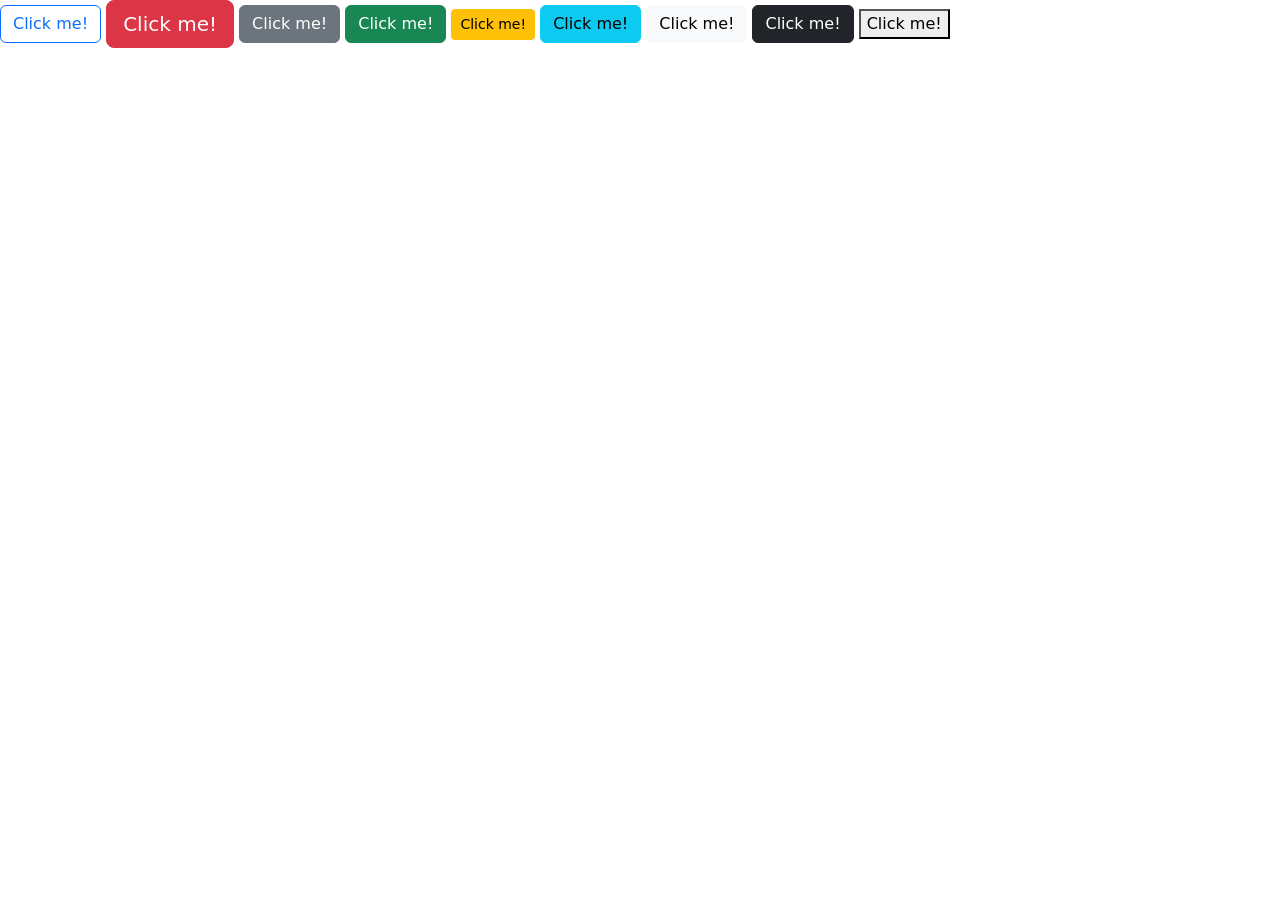
<file: Bootstrap.html>
<!DOCTYPE html>
<html lang="en">
<head>
    <meta charset="UTF-8">
    <meta name="viewport" content="width=device-width, initial-scale=1.0">
    <title>Document</title>
    <link href="https://cdn.jsdelivr.net/npm/bootstrap@5.0.2/dist/css/bootstrap.min.css" rel="stylesheet" integrity="sha384-EVSTQN3/azprG1Anm3QDgpJLIm9Nao0Yz1ztcQTwFspd3yD65VohhpuuCOmLASjC" crossorigin="anonymous">
    
</head>
<body>
    <button class="btn btn-outline-primary">Click me!</button>
    <button class="btn btn-danger btn-lg">Click me!</button>
    <button class="btn btn-secondary" onclick="alert('Welcome to my webpage!')">Click me!</button>
    <button class="btn btn-success" onclick="propmt('enter your usernamee')">Click me!</button>
    <button class="btn btn-warning btn-sm">Click me!</button>
    <button class="btn btn-info">Click me!</button>
    <button class="btn btn-light">Click me!</button>
    <button class="btn btn-dark">Click me!</button>
    <button class="btn-primary">Click me!</button>
</body>
</html>
</file>
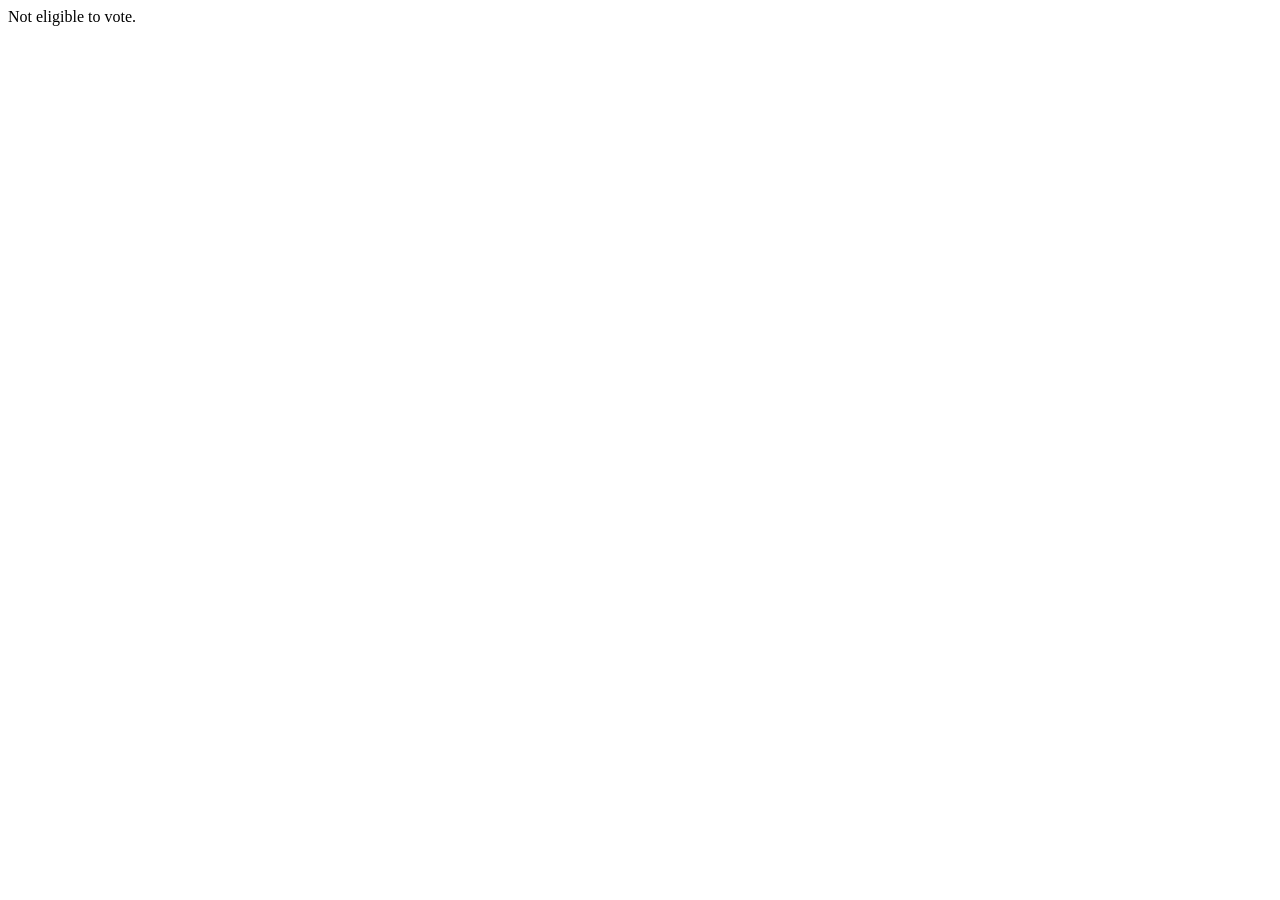
<file: condstat.html>
<!DOCTYPE html>
<html lang="en">
<head>
    <meta charset="UTF-8">
    <meta name="viewport" content="width=device-width, initial-scale=1.0">
    <title>Document</title>
</head>
<body>
    <script>
        let age=11;
        if(age>=18){
            document.write("Eligible for voting.");  
        } else{
            document.write("Not eligible to vote.");
        }
    </script>
</body>
</html>
</file>
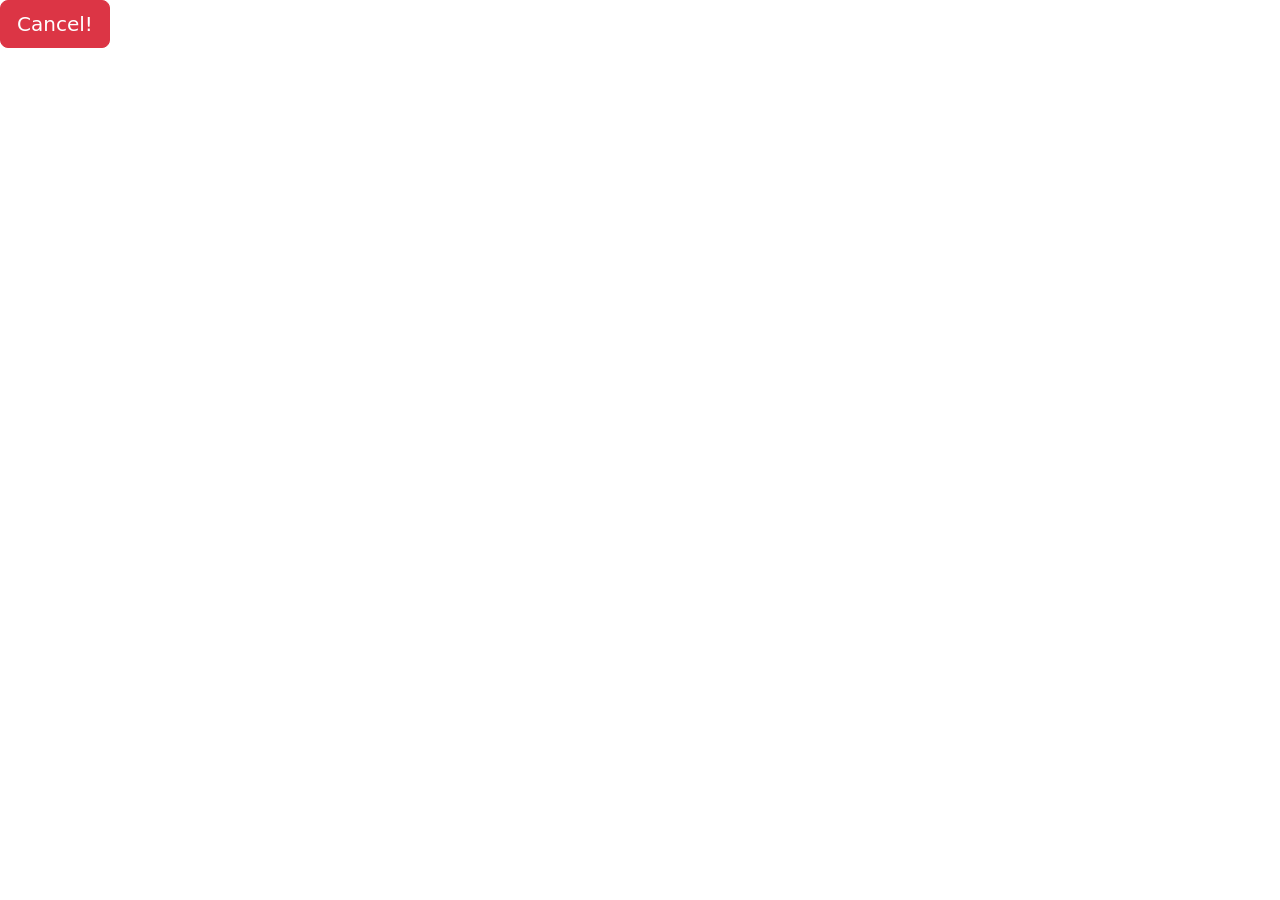
<file: display.html>
<!DOCTYPE html>
<html lang="en">
<head>
    <meta charset="UTF-8">
    <meta name="viewport" content="width=device-width, initial-scale=1.0">
    <title>Document</title>
    <link href="https://cdn.jsdelivr.net/npm/bootstrap@5.0.2/dist/css/bootstrap.min.css" rel="stylesheet" integrity="sha384-EVSTQN3/azprG1Anm3QDgpJLIm9Nao0Yz1ztcQTwFspd3yD65VohhpuuCOmLASjC" crossorigin="anonymous">
</head>
<body>
    <!-- <p class="display-1">ABESEC</p>
    <p class="display-2">ABESEC</p>
    <p class="display-3">ABESEC</p>
    <h2 class="display-1">ABESEC</h2> -->

    <button class="btn btn-danger btn-lg">Cancel!</button>
</body>
</html>
</file>
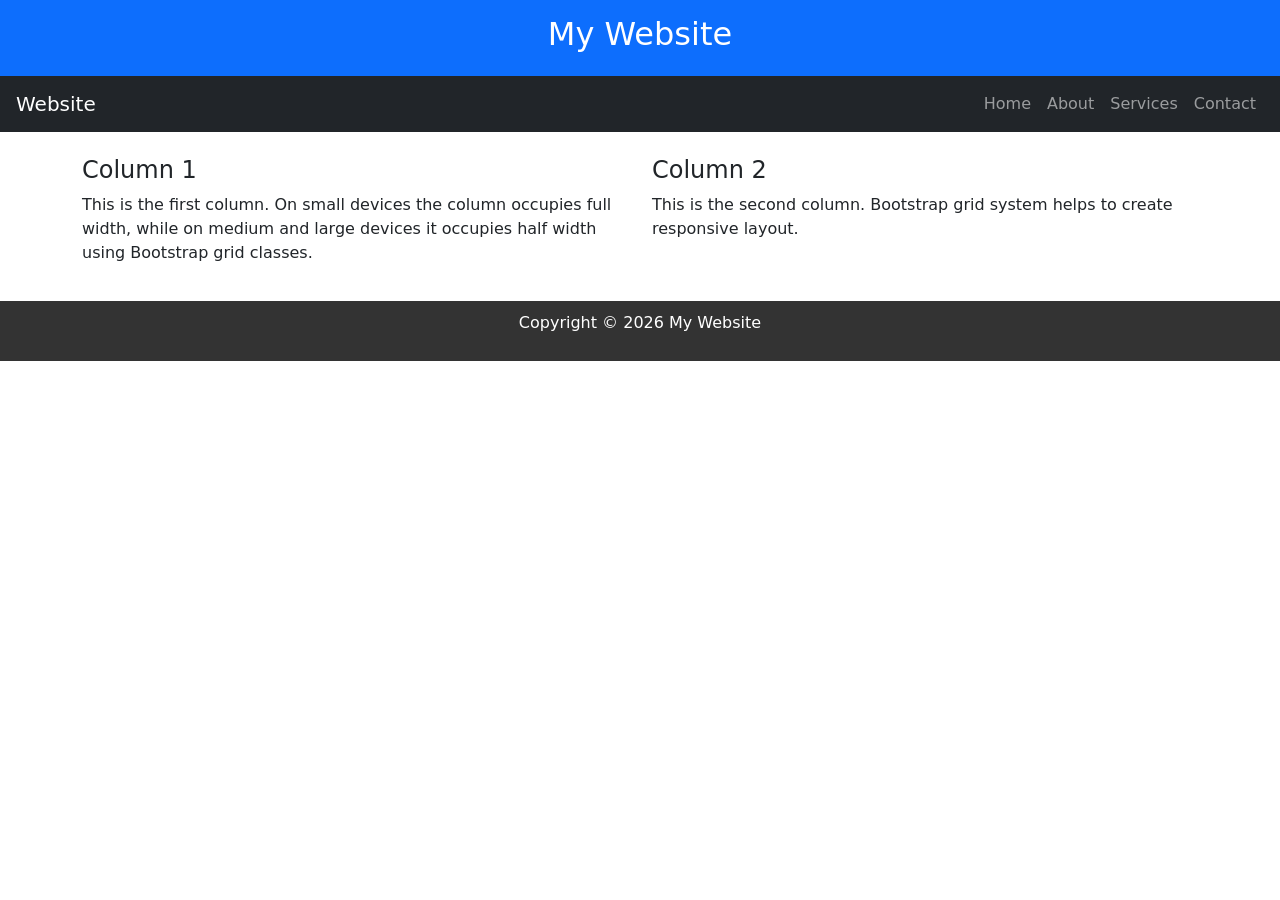
<file: Exp1.html>
<!DOCTYPE html>
<html>
<head>
<title>Responsive Web Page using Bootstrap Grid</title>
<meta name="viewport" content="width=device-width, initial-scale=1">
<!-- Bootstrap CSS -->
<link rel="stylesheet" href="https://cdn.jsdelivr.net/npm/bootstrap@5.3.2/dist/css/bootstrap.min.css">
<style>
header{
background-color:#0d6efd;
color:white;
text-align:center;
padding:15px;
}

footer{
background-color:#333;
color:white;
text-align:center;
padding:10px;
margin-top:20px;
}
</style>
</head>
<body>
<!-- Header -->
<header>
<h2>My Website</h2>
</header>
<!-- Navigation -->
<nav class="navbar navbar-dark bg-dark navbar-expand-lg">
<a class="navbar-brand ms-3" href="#">Website</a>
<ul class="navbar-nav ms-auto me-3">
<li class="nav-item">
<a class="nav-link" href="#">Home</a>
</li>

<li class="nav-item">
<a class="nav-link" href="#">About</a>
</li>
<li class="nav-item">
<a class="nav-link" href="#">Services</a>
</li>
<li class="nav-item">
<a class="nav-link" href="#">Contact</a>
</li>
</ul>
</nav>
<!-- Content -->
<div class="container mt-4">
<div class="row">
<div class="col-md-6 col-sm-12">
<h4>Column 1</h4>
<p>
This is the first column.
On small devices the column occupies full width, while on medium and large devices it occupies half width using Bootstrap grid classes. </p>
</div>
<div class="col-md-6 col-sm-12">
<h4>Column 2</h4>
<p>
This is the second column.
Bootstrap grid system helps to create responsive layout.
</p>
</div>
</div>
</div>
<!-- Footer -->
<footer>
<p>Copyright © 2026 My Website</p>
</footer>
</body>
</html>
</file>
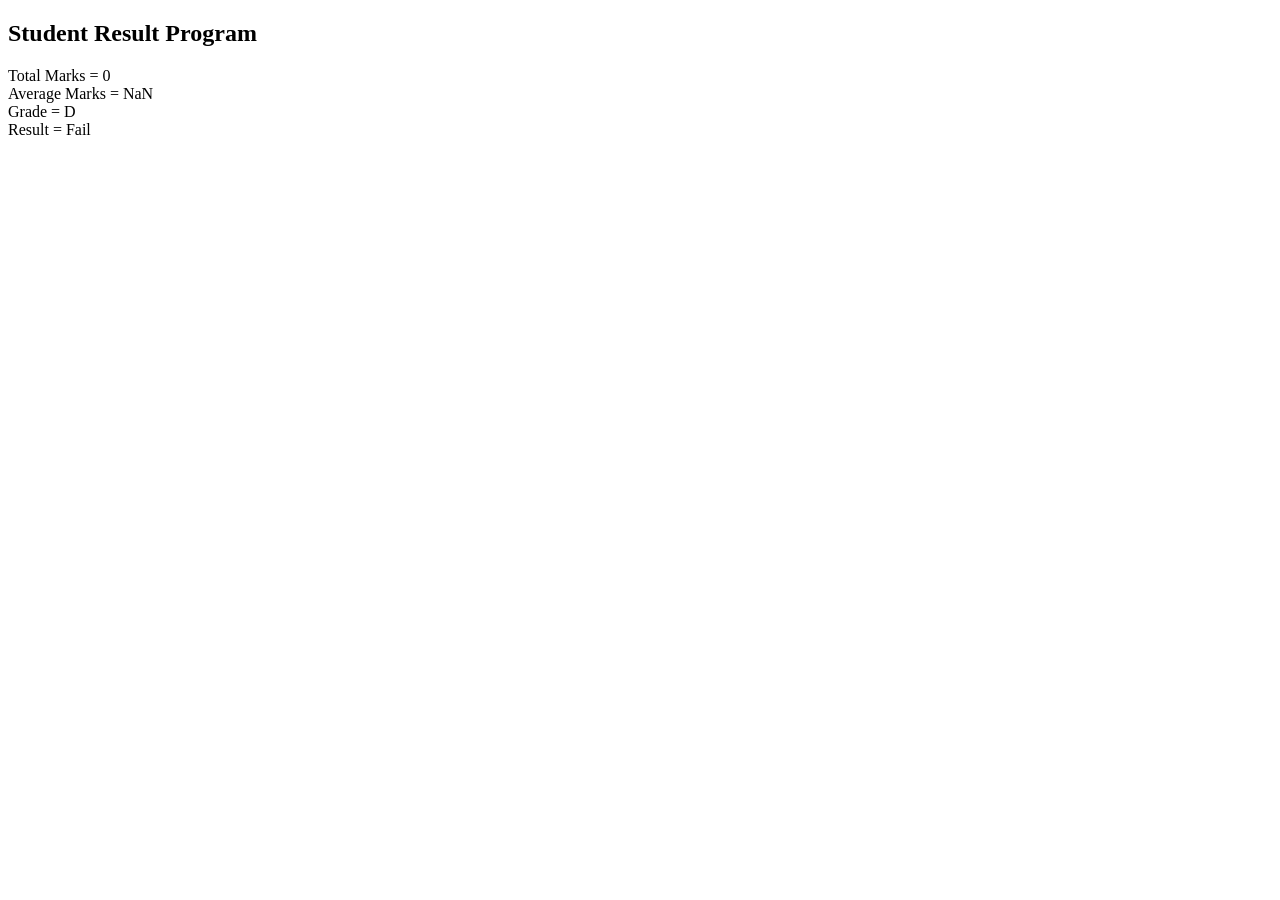
<file: Exp4.html>
<!doctype html>
<html>
<head>
<title>Student Result</title>
</head>
<body>
<h2>Student Result Program</h2>
 <script>
var subjects = prompt("Enter number of subjects");
var total = 0;
for (var i = 1; i <= subjects; i++) {
var marks = prompt("Enter marks of subject " + i);
total = total + Number(marks);
}
var average = total / subjects;
var grade;
var result;
if (average >= 60) {
grade = "A";
result = "Pass";
} else if (average >= 50) {
grade = "B";
result = "Pass";
} else if (average >= 40) {
grade = "C";
result = "Pass";
} else {
grade = "D";
result = "Fail";
}
 document.write("Total Marks = " + total);
document.write("<br>");
document.write("Average Marks = " + average);
document.write("<br>");
document.write("Grade = " + grade);
document.write("<br>");
document.write("Result = " + result);
</script>
</body>
</html>
</file>
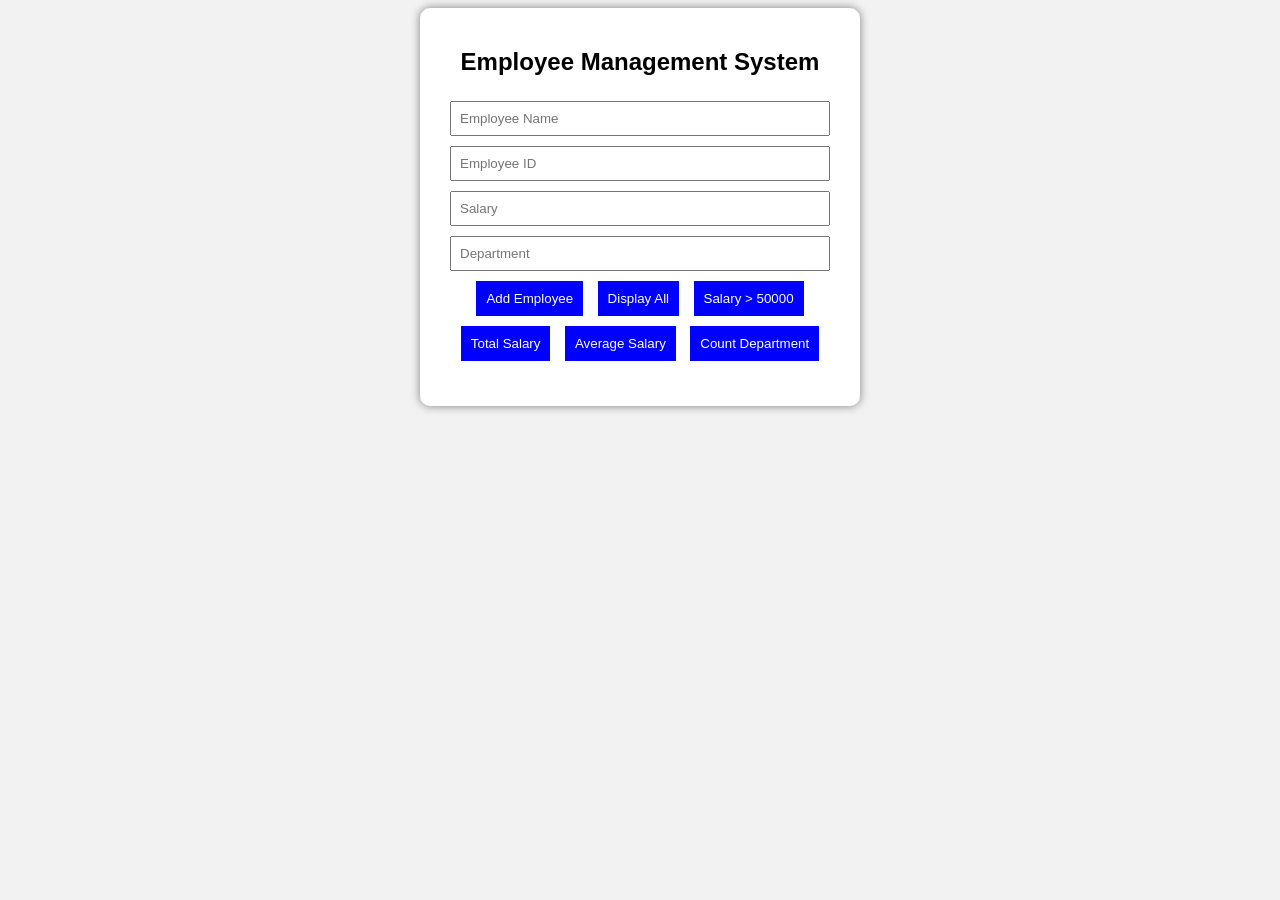
<file: Exp5.html>
<!DOCTYPE html>
<html>
<head>
<title>Employee Management</title>
<style>
body{
font-family: Arial;
background:#f2f2f2;
text-align:center;
}
.container{
width:400px;
margin:auto;
background:white;
padding:20px;
border-radius:10px;
box-shadow:0px 0px 10px gray;
}
input{
width:90%;
padding:8px;
margin:5px;
}
button{
padding:10px;
margin:5px;
background:blue;
color:white;
border:none;
cursor:pointer;
}
#result{
margin-top:20px;
text-align:left;
}
</style>
</head>
<body>
<div class="container">
<h2>Employee Management System</h2>
<input type="text" id="name" placeholder="Employee Name">
<input type="text" id="id" placeholder="Employee ID">
<input type="number" id="salary" placeholder="Salary">
<input type="text" id="dept" placeholder="Department">
<br>
<button onclick="addEmployee()">Add Employee</button>
<button onclick="displayEmployees()">Display All</button>
<button onclick="filterSalary()">Salary > 50000</button>
<button onclick="totalSalary()">Total Salary</button>
<button onclick="averageSalary()">Average Salary</button>
<button onclick="countDepartment()">Count Department</button>
<div id="result"></div>

</div>
<script>
let employees = [];
function addEmployee(){
let name=document.getElementById("name").value;
let id=document.getElementById("id").value;
let salary=parseInt(document.getElementById("salary").value);
let dept=document.getElementById("dept").value;
let emp={
name:name,
id:id,
salary:salary,
department:dept
};
employees.push(emp);
alert("Employee Added");
}
function displayEmployees(){
let output="";
for(let emp of employees){
output+=emp.name+" | "+emp.id+" | "+emp.salary+" | "+emp.department+"<br>";
}
document.getElementById("result").innerHTML=output;
}
function filterSalary(){
let filtered=employees.filter(e=>e.salary>50000);

let output="";
for(let emp of filtered){
output+=emp.name+" | "+emp.salary+"<br>";
}
document.getElementById("result").innerHTML=output;
}
function totalSalary(){
let total=0;
for(let emp of employees){
total+=emp.salary;
}
document.getElementById("result").innerHTML="Total Salary = "+total;
}
function averageSalary(){
let total=0;
for(let emp of employees){
total+=emp.salary;
}
let avg=total/employees.length;
document.getElementById("result").innerHTML="Average Salary = "+avg;
}
function countDepartment(){
let dept=prompt("Enter Department Name");
let count=0;
for(let emp of employees){
if(emp.department==dept){
count++;
}
}
document.getElementById("result").innerHTML="Employees in "+dept+" = "+count;
}
</script>
</body>
</html>
</file>
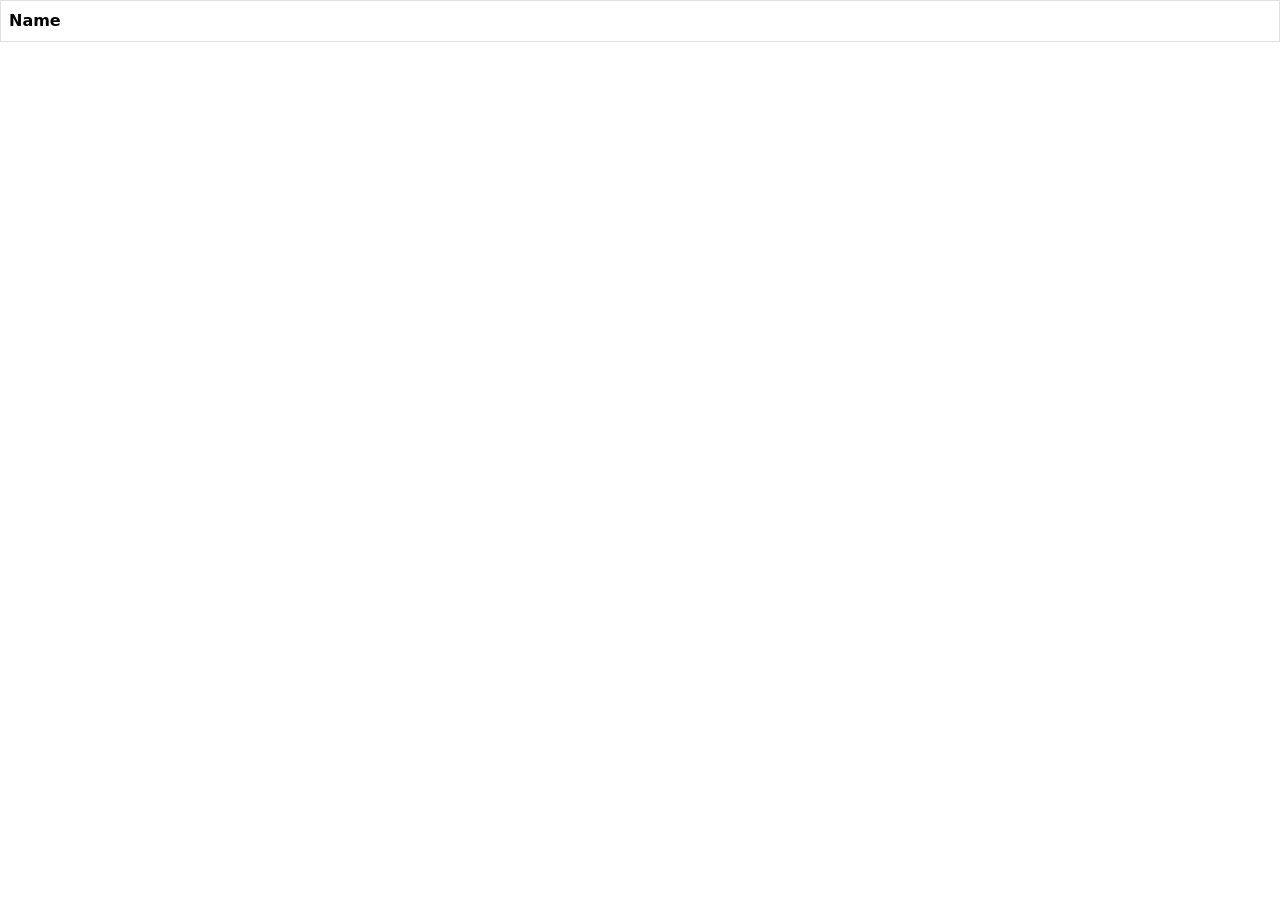
<file: table.html>
<!DOCTYPE html>
<html lang="en">
<head>
    <meta charset="UTF-8">
    <meta name="viewport" content="width=device-width, initial-scale=1.0">
    <title>Document</title>
    <link href="https://cdn.jsdelivr.net/npm/bootstrap@5.0.2/dist/css/bootstrap.min.css" rel="stylesheet" integrity="sha384-EVSTQN3/azprG1Anm3QDgpJLIm9Nao0Yz1ztcQTwFspd3yD65VohhpuuCOmLASjC" crossorigin="anonymous">
</head>
<body>
     <table class="table table-bordered">
        <th>Name</th>
     </table>

</body>
</html>
</file>
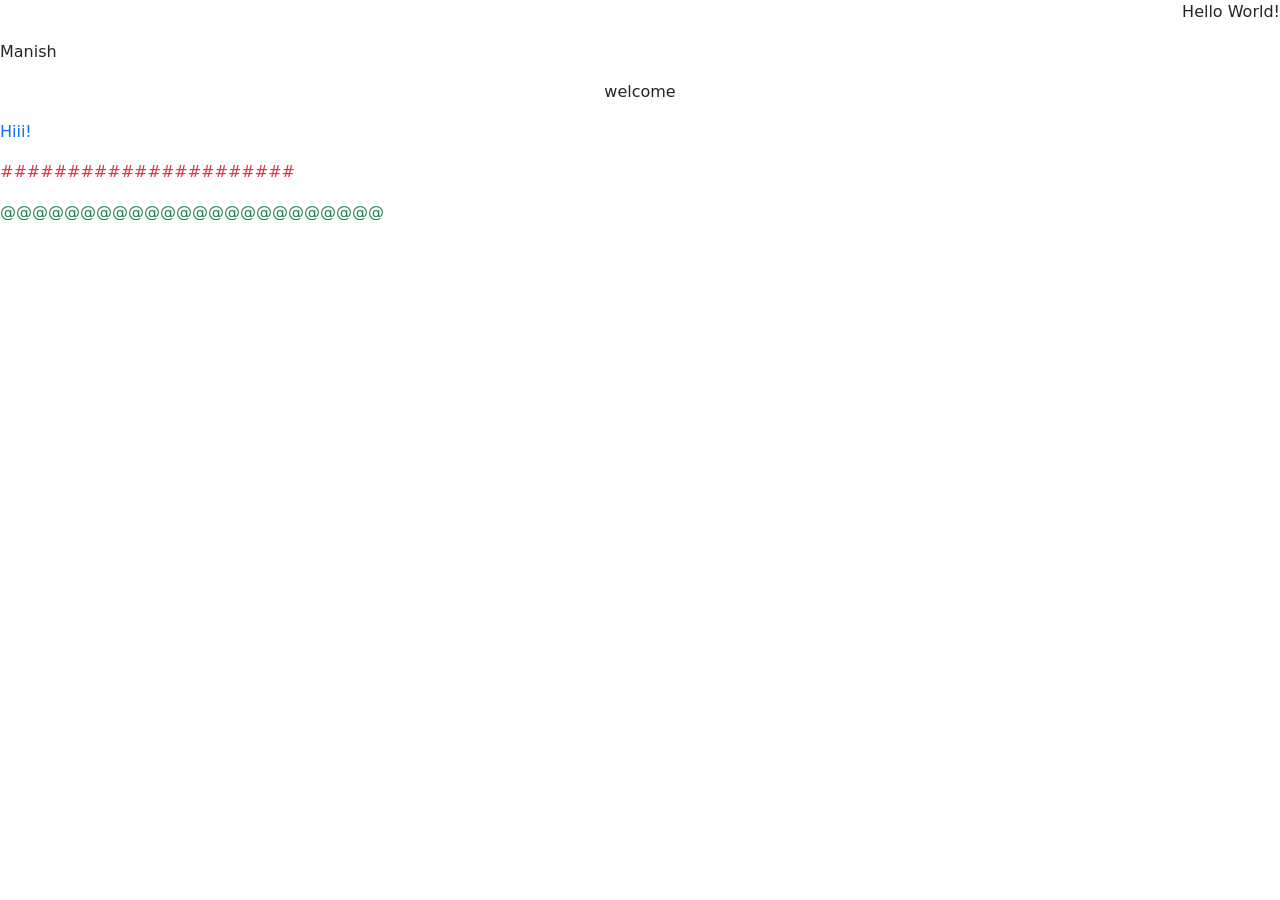
<file: Text.html>
<!DOCTYPE html>
<html lang="en">
<head>
    <meta charset="UTF-8">
    <meta name="viewport" content="width=device-width, initial-scale=1.0">
    <title>Document</title>
    <link href="https://cdn.jsdelivr.net/npm/bootstrap@5.0.2/dist/css/bootstrap.min.css" rel="stylesheet" integrity="sha384-EVSTQN3/azprG1Anm3QDgpJLIm9Nao0Yz1ztcQTwFspd3yD65VohhpuuCOmLASjC" crossorigin="anonymous">
</head>
<body>
    
    <p class="text-end">Hello World!</p>
    <p class="text-start">Manish</p>
    <p class="text-center">welcome</p>
    <p class="text-primary">Hiii!</p>
    <p class="text-danger">######################</p>
    <p class="text-success">@@@@@@@@@@@@@@@@@@@@@@@@</p>
</body>
</html>
</file>
